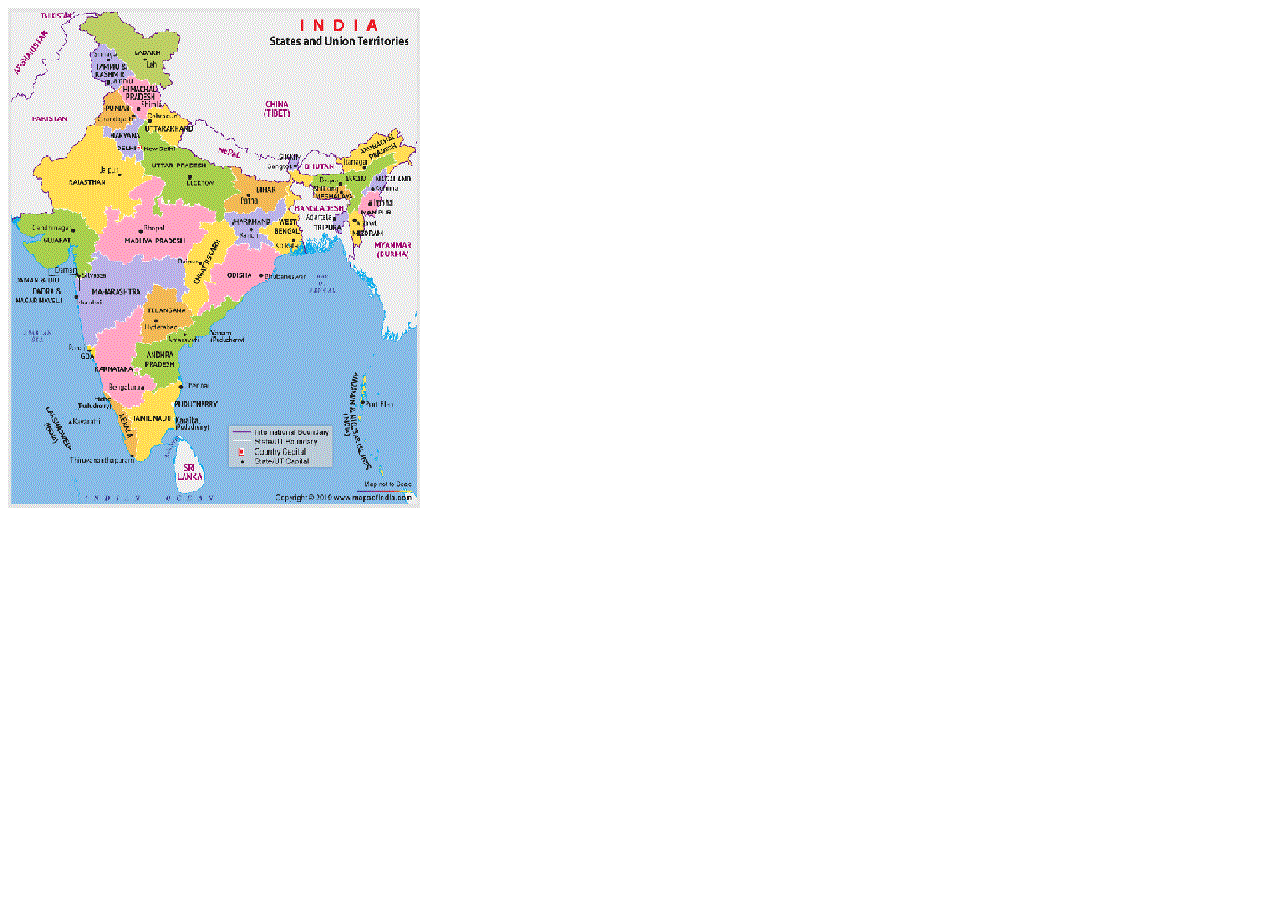
<file: 1. Image Map/index.html>
<!DOCTYPE html>
<html lang="en">

<head>
    <meta charset="UTF-8">
    <meta name="viewport" content="width=device-width, initial-scale=1.0">
    <meta http-equiv="X-UA-Compatible" content="ie=edge">
    <title>Image Map</title>
</head>

<body>
    <img src="india-political-map.gif" usemap="#image-map">

    <map name="image-map">
        <area target="_blank" alt="tamilnadu" title="tamilnadu" href="tamilnadu.html"
            coords="127,452,128,441,128,432,128,426,120,415,115,406,123,404,131,402,133,393,144,386,151,382,159,380,168,376,174,377,170,384,166,394,167,406,166,418,158,421,155,426,154,437,142,445,138,453"
            shape="poly">
        <area target="_blank" alt="andhra" title="andhra" href="andhra.html"
            coords="149,377,151,370,141,368,132,364,136,359,126,356,132,347,131,338,147,331,159,329,175,321,183,316,188,312,191,305,200,302,209,297,217,291,224,287,230,292,223,299,217,308,206,314,203,324,196,326,185,331,174,339,172,349,172,358,172,366,172,373,161,376"
            shape="poly">
    </map>
</body>

</html>
</file>
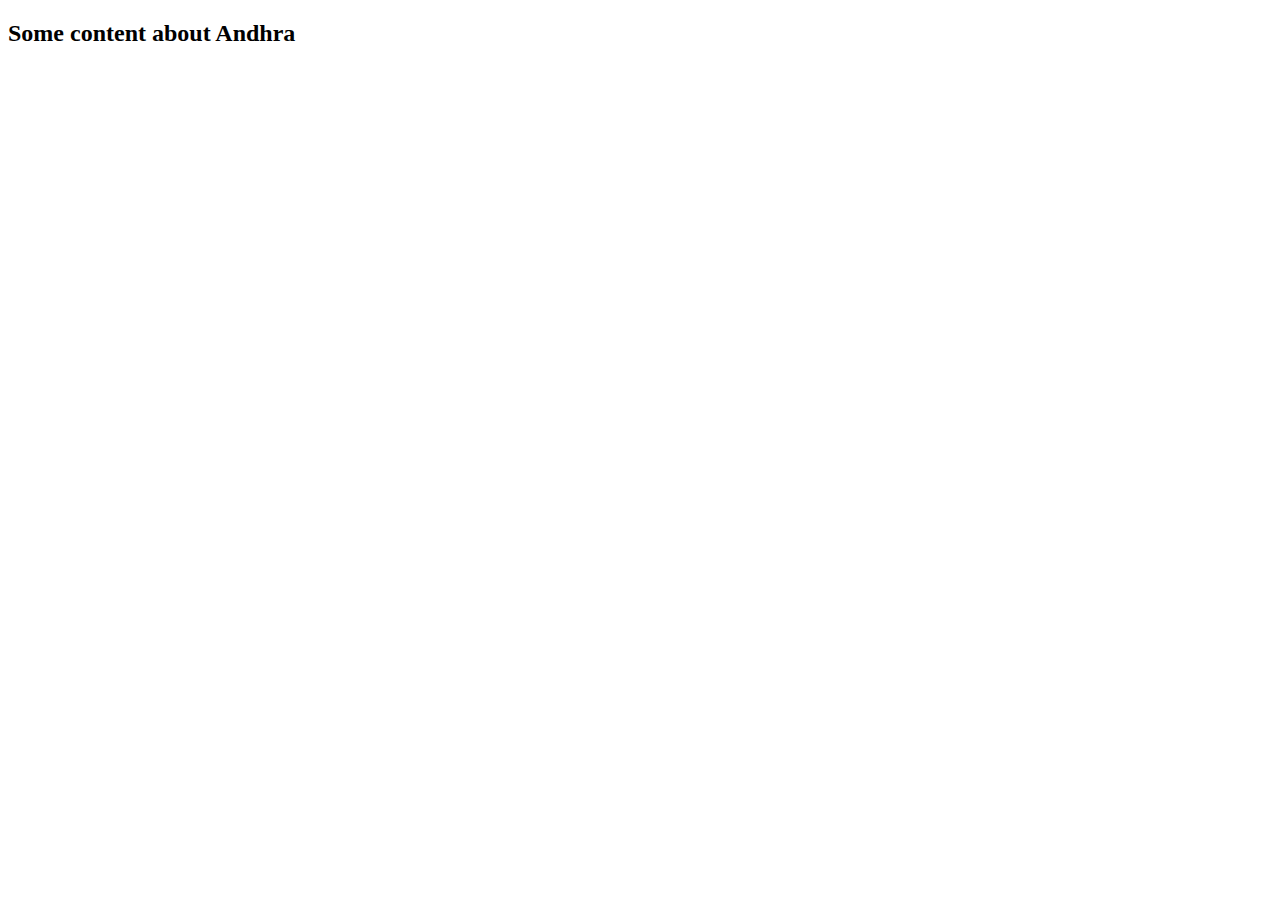
<file: 1. Image Map/andhra.html>
<!DOCTYPE html>
<html lang="en">

<head>
    <meta charset="UTF-8">
    <meta name="viewport" content="width=device-width, initial-scale=1.0">
    <meta http-equiv="X-UA-Compatible" content="ie=edge">
    <title>About Andhra</title>
</head>

<body>
    <h2>Some content about Andhra</h2>
</body>

</html>
</file>
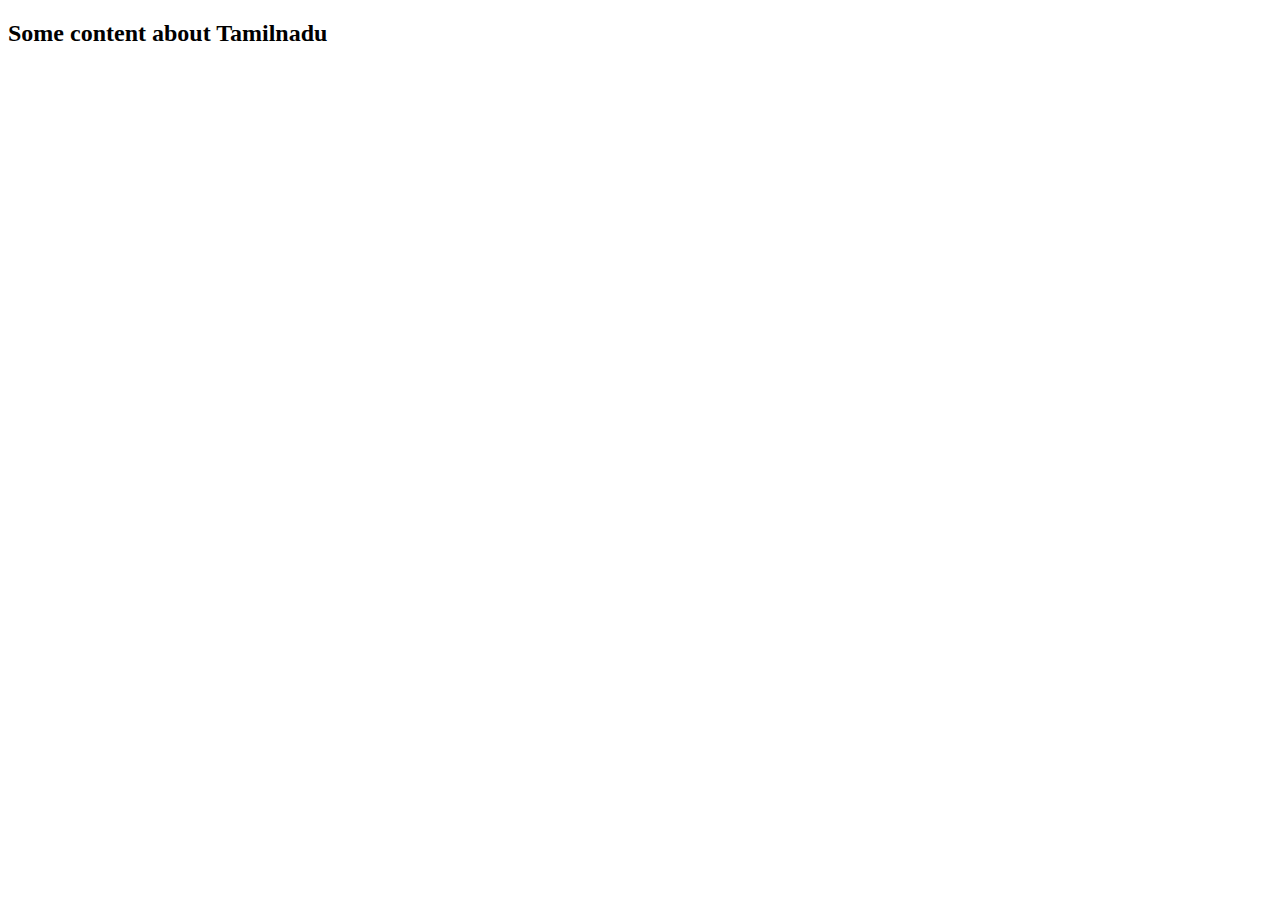
<file: 1. Image Map/tamilnadu.html>
<!DOCTYPE html>
<html lang="en">

<head>
    <meta charset="UTF-8">
    <meta name="viewport" content="width=device-width, initial-scale=1.0">
    <meta http-equiv="X-UA-Compatible" content="ie=edge">
    <title>About Tamilnadu</title>
</head>

<body>
    <h2>Some content about Tamilnadu</h2>
</body>

</html>
</file>
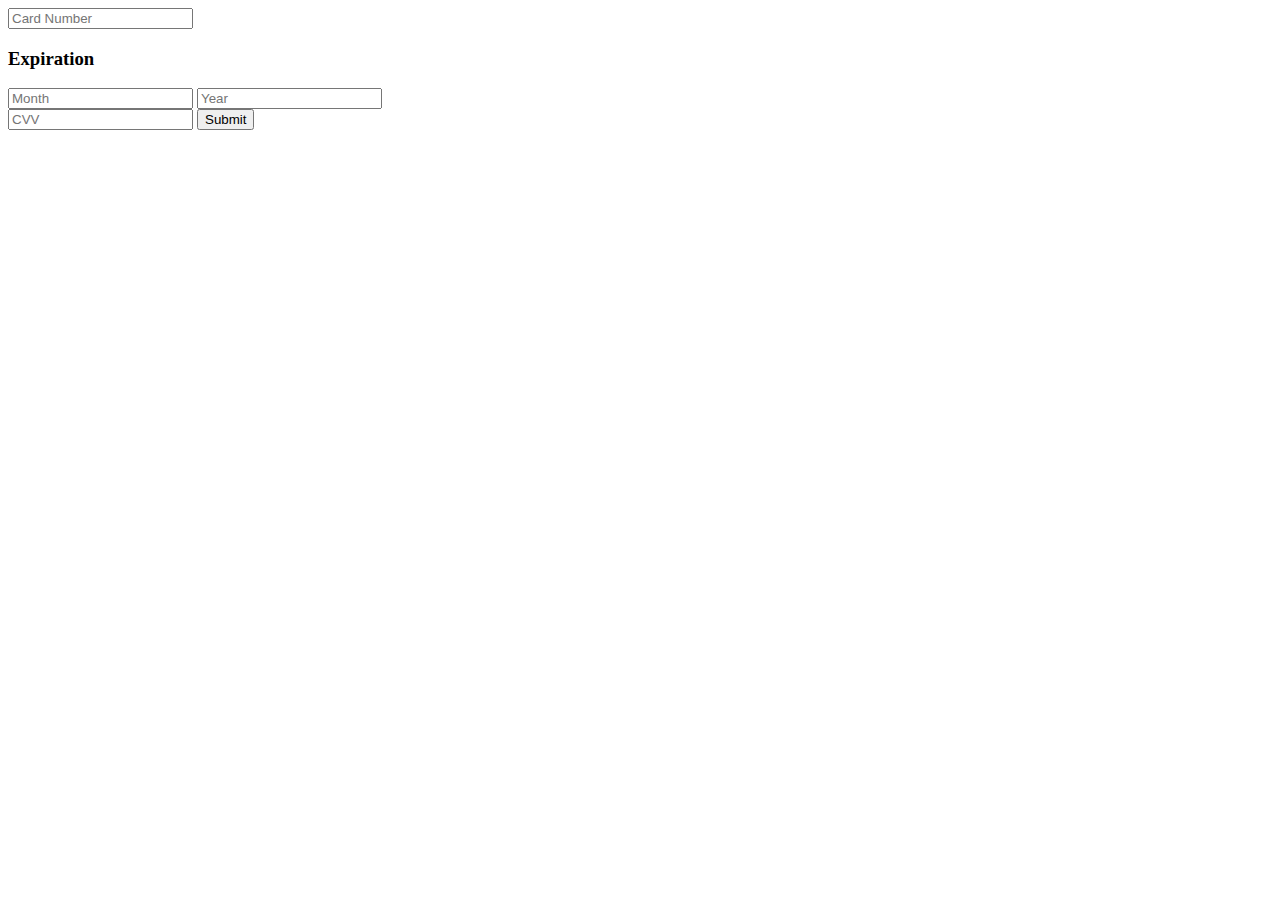
<file: 3. Validation/card.html>
<!DOCTYPE html>
<html lang="en">

<head>
    <meta charset="UTF-8">
    <meta name="viewport" content="width=device-width, initial-scale=1.0">
    <meta http-equiv="X-UA-Compatible" content="ie=edge">
    <title>Registration Page</title>
</head>

<body>
    <form id="card">
        <input type="text" id="card-number" placeholder="Card Number" /><br />
        <h3>Expiration</h3>
        <input type="number" id="expiration-month" placeholder="Month">
        <input type="number" id="expiration-year" placeholder="Year"><br />
        <input type="text" id="cvv" placeholder="CVV">
        <button type="submit">Submit</button>
    </form>
</body>
<script src="./js/card.js"></script>

</html>
</file>
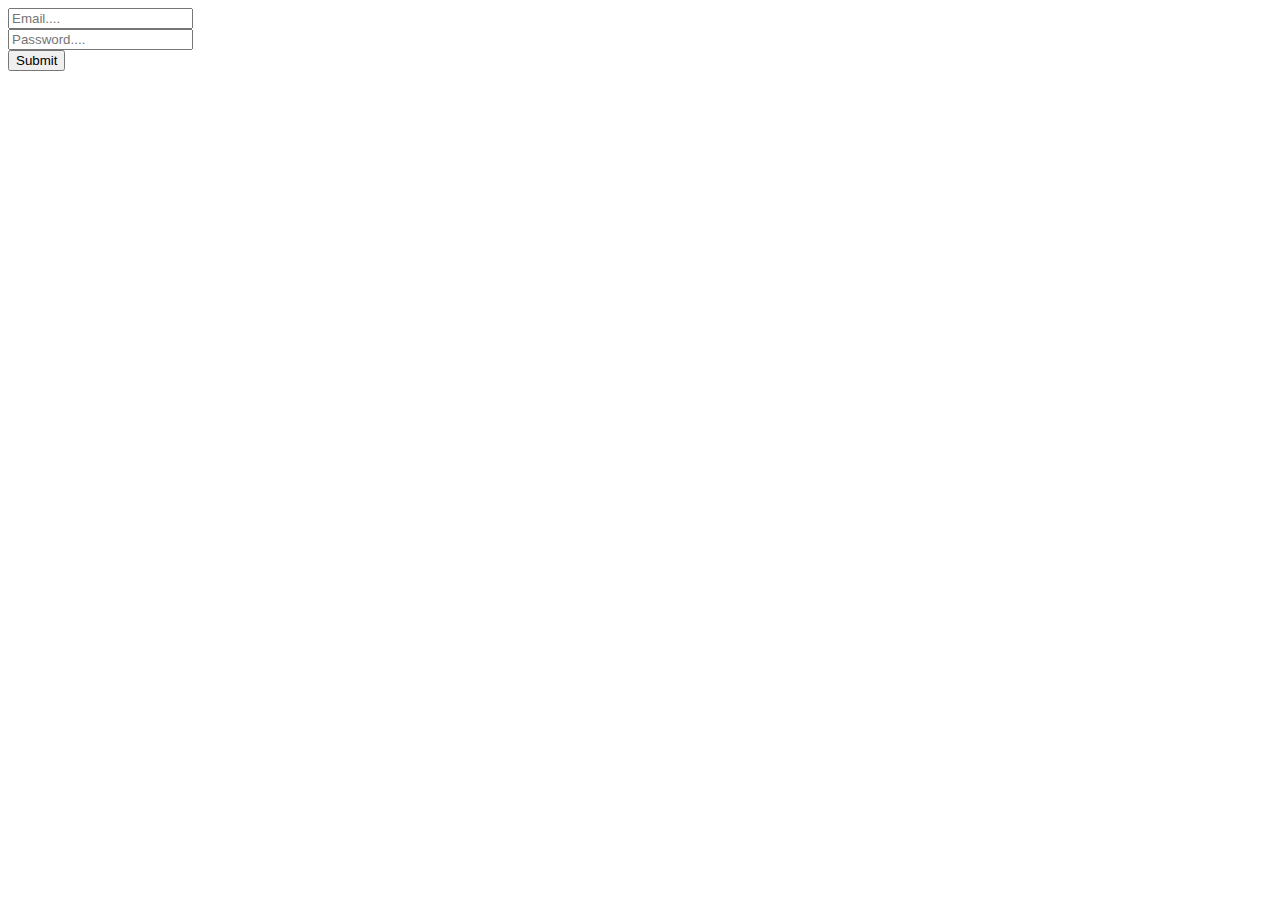
<file: 3. Validation/login.html>
<!DOCTYPE html>
<html lang="en">

<head>
    <meta charset="UTF-8">
    <meta name="viewport" content="width=device-width, initial-scale=1.0">
    <meta http-equiv="X-UA-Compatible" content="ie=edge">
    <title>Registration Page</title>
</head>

<body>
    <form id="login">
        <input type="email" id="email" placeholder="Email...." /><br />
        <input type="password" id="password" placeholder="Password...." /><br />
        <button type="submit">Submit</button>
    </form>
</body>
<script src="./js/login.js"></script>

</html>
</file>
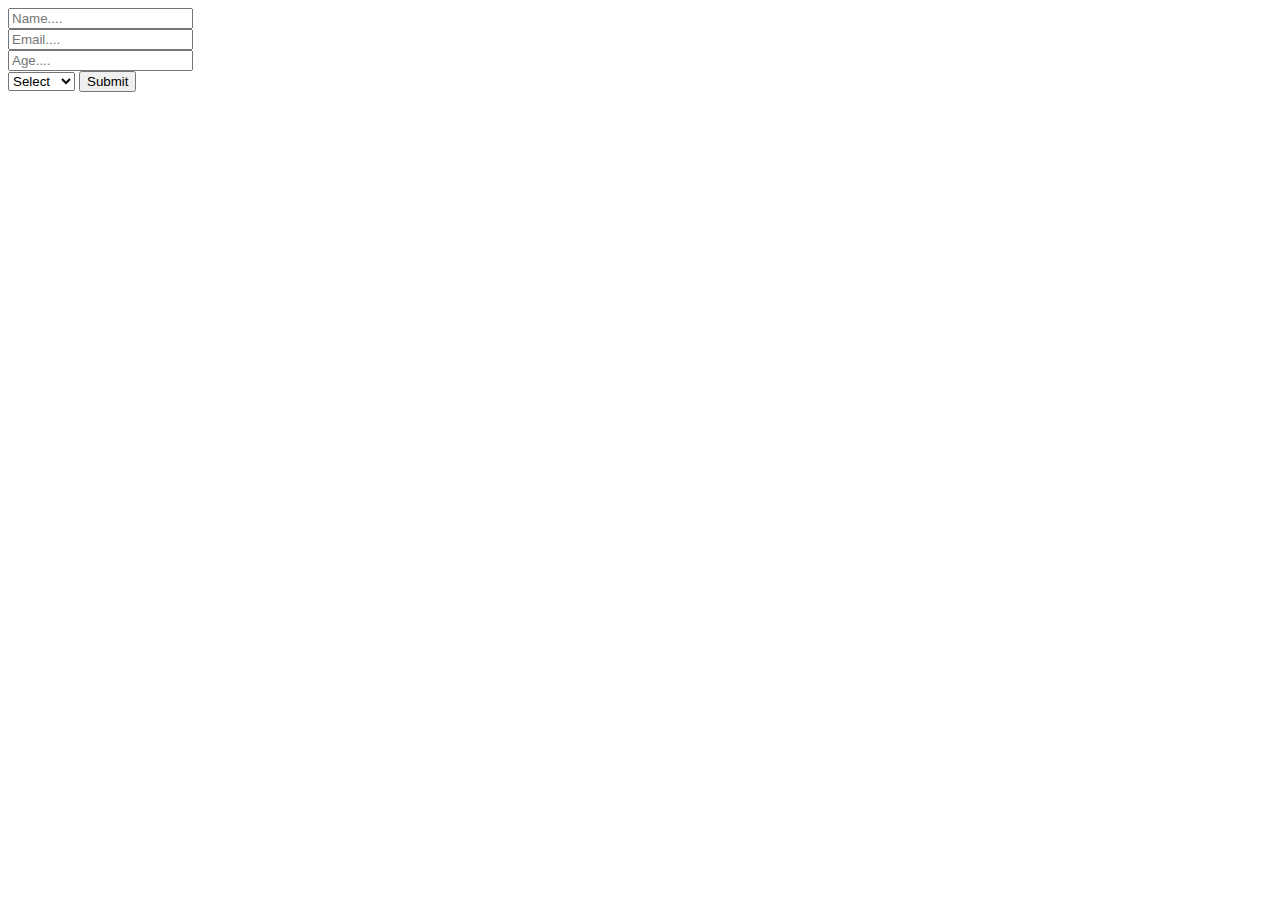
<file: 3. Validation/profile.html>
<!DOCTYPE html>
<html lang="en">

<head>
    <meta charset="UTF-8">
    <meta name="viewport" content="width=device-width, initial-scale=1.0">
    <meta http-equiv="X-UA-Compatible" content="ie=edge">
    <title>Registration Page</title>
</head>

<body>
    <form id="profile">
        <input type="text" id="name" placeholder="Name...." /><br />
        <input type="email" id="email" placeholder="Email...." /><br />
        <input type="number" id="age" placeholder="Age...." /><br />
        <select id="gender">
            <option value="none">Select</option>
            <option value="male">Male</option>
            <option value="female">Female</option>
        </select>
        <button type="submit">Submit</button>
    </form>
</body>
<script src="./js/profile.js"></script>

</html>
</file>
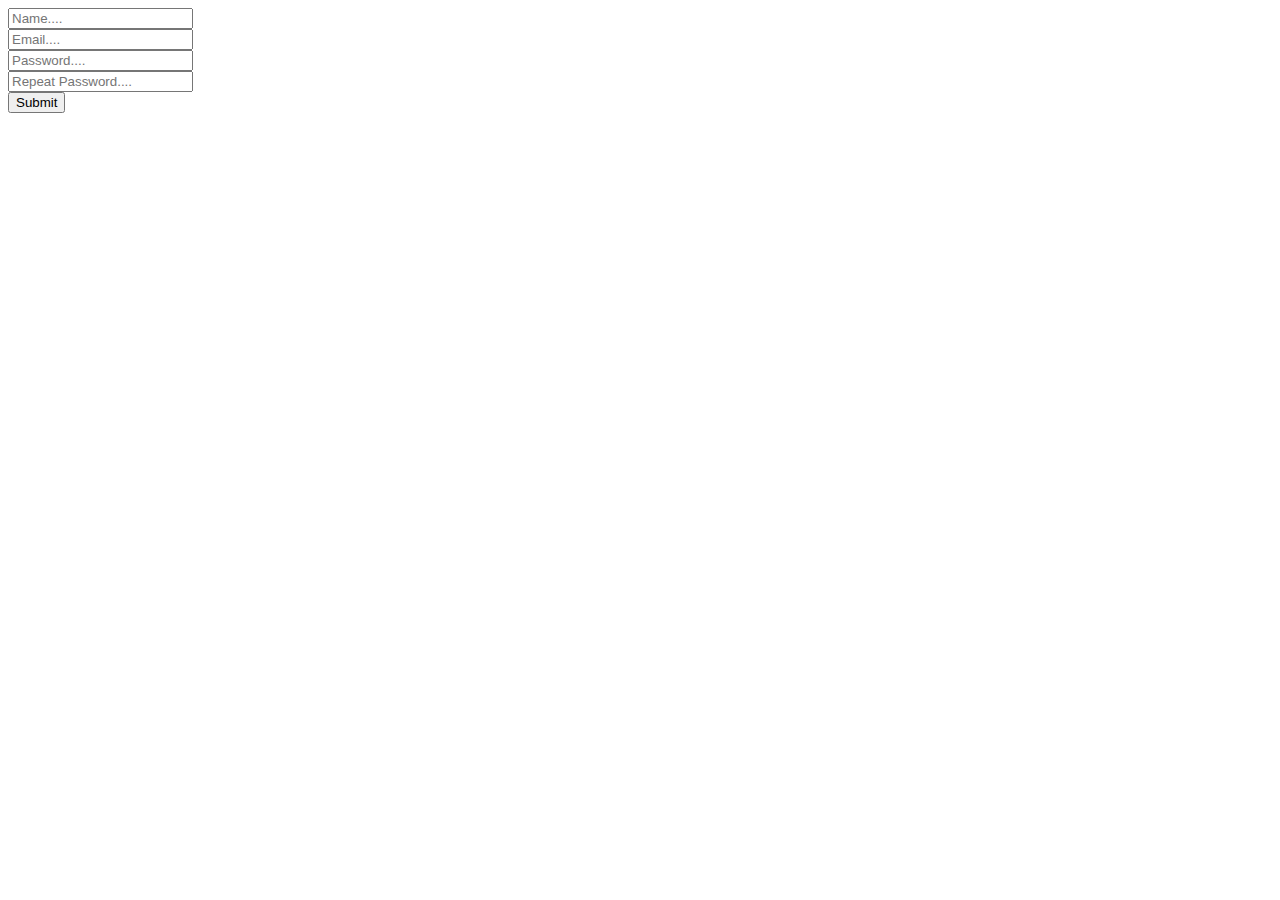
<file: 3. Validation/registration.html>
<!DOCTYPE html>
<html lang="en">

<head>
    <meta charset="UTF-8">
    <meta name="viewport" content="width=device-width, initial-scale=1.0">
    <meta http-equiv="X-UA-Compatible" content="ie=edge">
    <title>Registration Page</title>
</head>

<body>
    <form id="registration">
        <input type="text" id="name" placeholder="Name...." /><br />
        <input type="email" id="email" placeholder="Email...." /><br />
        <input type="password" id="password" placeholder="Password...." /><br />
        <input type="password" id="confirm-password" placeholder="Repeat Password...." /><br />
        <button type="submit">Submit</button>
    </form>
</body>
<script src="./js/registration.js"></script>

</html>
</file>
